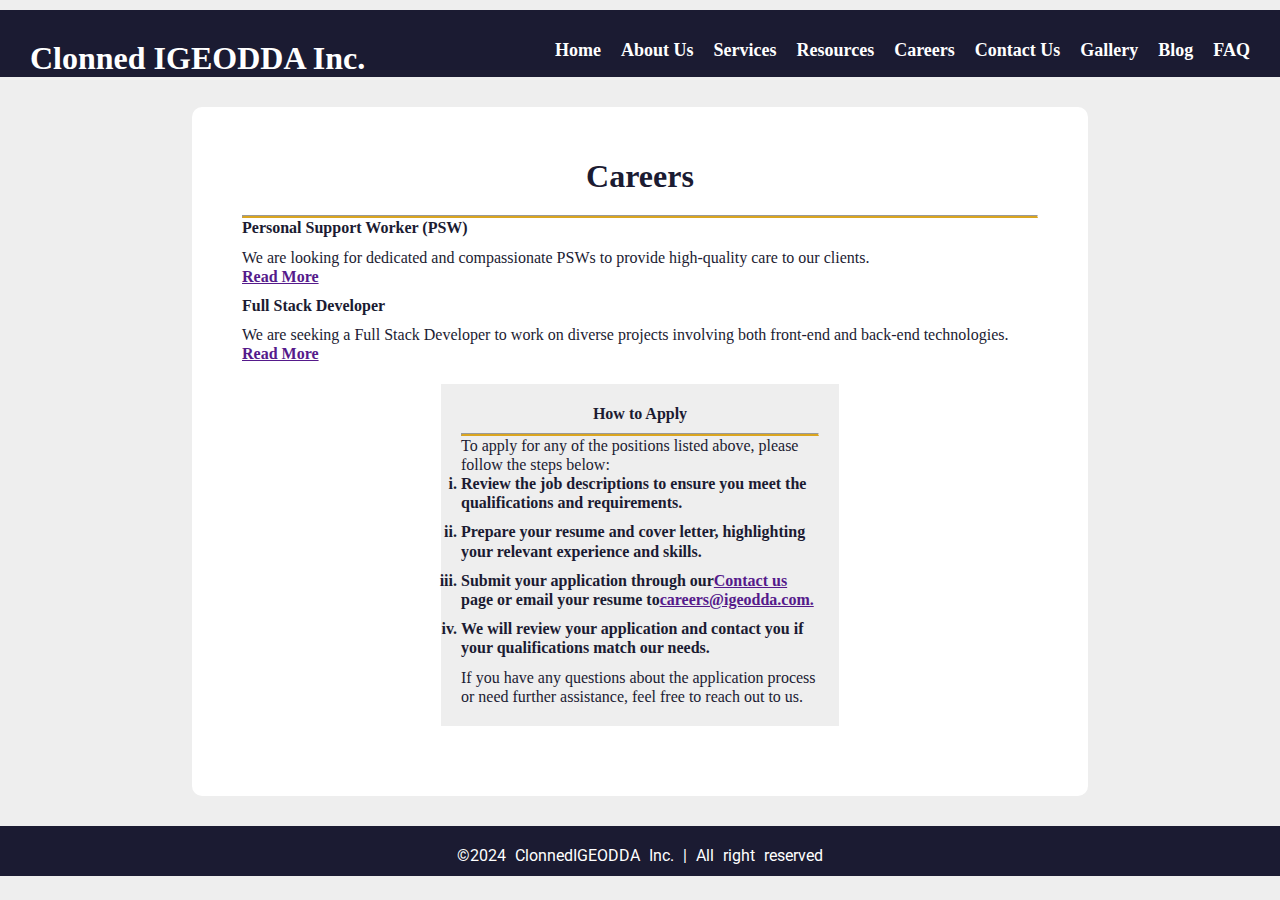
<file: careers.html>
<!DOCTYPE html>
<html lang="en">
<head>
    <meta charset="UTF-8">
    <meta name="viewport" content="width=device-width, initial-scale=1.0">
    <meta name="description" content="Cloned IGEODDA Inc.">
    <link rel="stylesheet" href="styles.css">
    <title>Cloned IGEODDA Inc.</title>
</head>
<body>
<main class="careers">
    <section class="navbar-container">
        <nav class="nav5">
        <h3>Clonned IGEODDA Inc.</h3>
        <ul>
        <li><a href="index.html">Home</a></li>
        <li><a href="about.html" target="_blank">About Us</a></li>
        <li><a href="services.html">Services</a></li>
        <li><a href="careers.html">Resources</a></li>
        <li><a href="">Careers</a></li>
        <li><a href="">Contact Us</a></li>
        <li><a href="">Gallery</a></li>
        <li><a href="">Blog</a></li>
        <li><a href="">FAQ</a></li>
        </ul>
        </nav>
        </section>
<section class="career">
    <h1>Careers</h1>
    <hr/>
<ul>
    <li>Personal Support Worker (PSW)</li>
    <p>We are looking for dedicated and compassionate PSWs to provide high-quality care to our clients.</p>
    <li><a href="">Read More</a></li>

    <li>Full Stack Developer</li>
    <p>We are seeking a Full Stack Developer to work on diverse projects involving both front-end and back-end technologies.</p>
    <li><a href="">Read More</a></li>
</ul>
<section class="apply">
    <h4>How to Apply</h4><hr/>
    <p>To apply for any of the positions listed above, please follow the steps below:</p>
    <ol>
    <li>Review the job descriptions to ensure you meet the qualifications and requirements.</li>
    <li>Prepare your resume and cover letter, highlighting your relevant experience and skills.</li>
    <li>Submit your application through our<a href="">Contact us</a>  page or email your resume to<a href="">careers@igeodda.com.</a></li>
    <li>We will review your application and contact you if your qualifications match our needs.</li>
 
    </ol>
    <p>If you have any questions about the application process or need further assistance, feel free to reach out to us.</p>
</section>
</section>
<section class="footer">
    <p >&copy;2024 ClonnedIGEODDA Inc. | All right reserved</p>
    </section>

</main> 
</body>
</html>
</file>
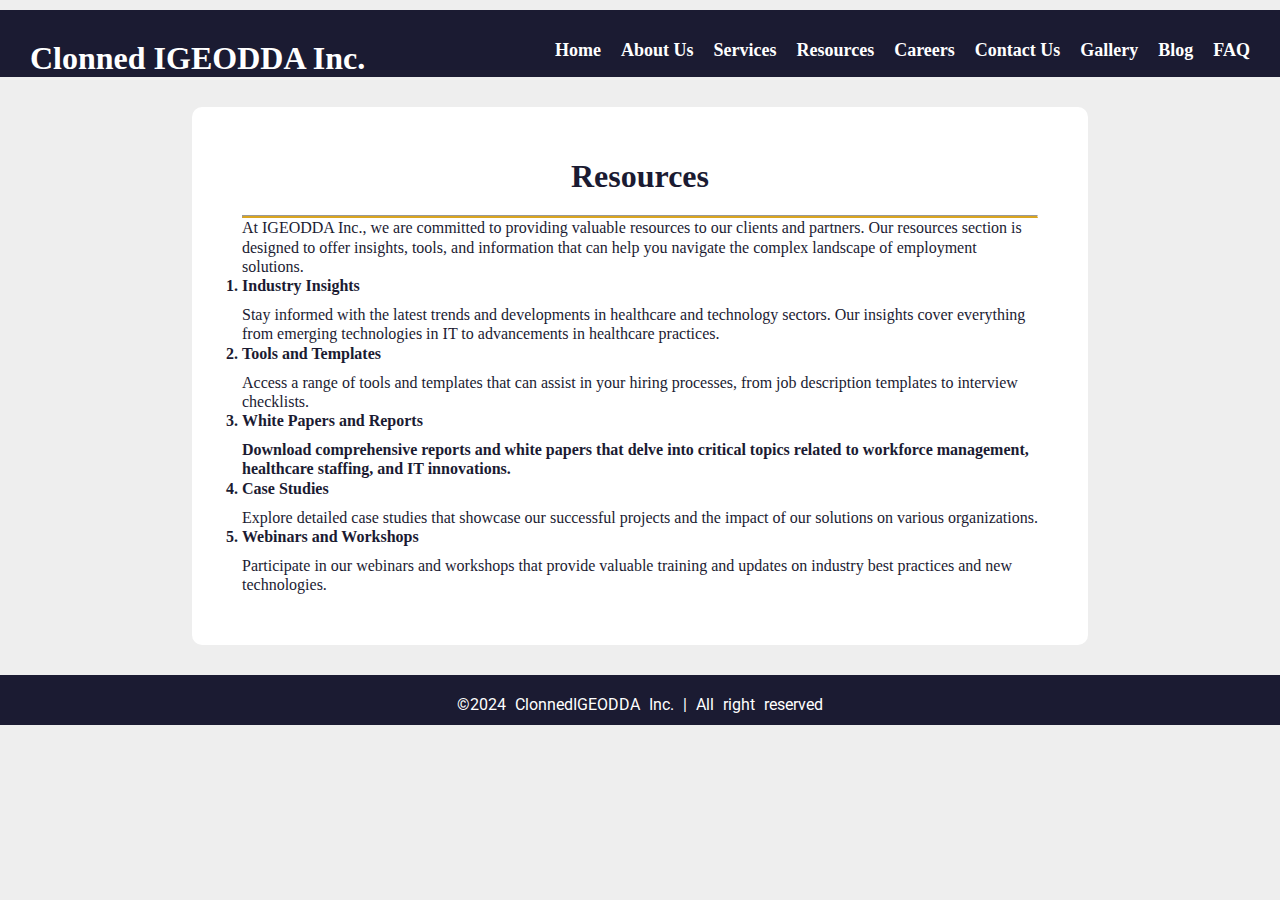
<file: resources.html>
<!DOCTYPE html>
<html lang="en">
<head>
    <meta charset="UTF-8">
    <meta name="viewport" content="width=device-width, initial-scale=1.0">
    <meta name="description" content="Cloned IGEODDA Inc.">
    <link rel="stylesheet" href="styles.css">
    <title>Cloned IGEODDA Inc.</title>
</head>
<body>
    <main class="resources"></main>
    <section class="navbar-container">
        <nav class="nav4">
        <h3>Clonned IGEODDA Inc.</h3>
        <ul>
        <li><a href="index.html">Home</a></li>
        <li><a href="about.html" target="_blank">About Us</a></li>
        <li><a href="services.html">Services</a></li>
        <li><a href="careers.html">Resources</a></li>
        <li><a href="careers.html">Careers</a></li>
        <li><a href="">Contact Us</a></li>
        <li><a href="">Gallery</a></li>
        <li><a href="">Blog</a></li>
        <li><a href="">FAQ</a></li>
        </ul>
        </nav>
        </section>
<section class="resources1">
<h1>Resources</h1><hr/>
<p>At IGEODDA Inc., we are committed to providing valuable resources to our clients and partners. Our resources section is designed to offer insights, tools, and information that can help you navigate the complex landscape of employment solutions.</p>
<ol>
    <li>
        Industry Insights
    </li>
    <p>Stay informed with the latest trends and developments in healthcare and technology sectors. Our insights cover everything from emerging technologies in IT to advancements in healthcare practices.</p>
    <li> Tools and Templates</li>
    <p>Access a range of tools and templates that can assist in your hiring processes, from job description templates to interview checklists.</p>
    <li>White Papers and Reports</li>
    <strong>Download comprehensive reports and white papers that delve into critical topics related to workforce management, healthcare staffing, and IT innovations.</strong>
    <li>Case Studies</li>
    <p>Explore detailed case studies that showcase our successful projects and the impact of our solutions on various organizations.</p>
    <li> Webinars and Workshops</li>
    <p>Participate in our webinars and workshops that provide valuable training and updates on industry best practices and new technologies.</p>
</ol>
</section>
<section class="footer">
    <p >&copy;2024 ClonnedIGEODDA Inc. | All right reserved</p>
    </section>
</body>
</html>
</file>
<file: styles.css>
@import url('https://fonts.googleapis.com/css2?family=Poppins:ital,wght@0,100;0,200;0,300;0,400;0,500;0,600;0,700;0,800;0,900;1,100;1,200;1,300;1,400;1,500;1,600;1,700;1,800;1,900&family=Roboto:ital,wght@0,100;0,300;0,400;0,500;0,700;0,900;1,100;1,300;1,400;1,500;1,700;1,900&display=swap');

*{
    margin: 0;
    padding: 0;
    box-sizing: border-box;
}

body{
    background-color: #eee;
}

/* Begining of  Home Section styling */
.Home .navbar-container{
     background-color: #1b1b32;
     width:100%;
     height: 450px;
     color: #eee;
     cursor: pointer;
}
.Home .nav1{
    display: flex;
    flex-direction: row;
    justify-content: space-between;
    margin-left: 30px;
    margin-right: 30px;
    padding-top: 30px;
}
.Home .nav1 h3{
  font-size: max(2.5vw, 18px);
}
.Home .nav1 ul{
    display: flex;
   
    flex-direction: row;
}
.Home .nav1 ul .active{
    visibility: visible;
}
.fa:hover{
    color: tomato;
}
.fa{
    visibility: hidden;
}

/* @media ( max-width:600px) {
   
    }
   .Home .nav1 ul{
    display: none
    
    }
    .Home .nav1 ul.active{
        display: flex;
        flex-direction: column;
    }
    
    .fa{
        visibility: visible;
    }

}
 */
.Home .nav1 li{
    list-style: none;
    padding-left: 20px;
}
.Home .nav1 a{
    text-decoration: none;
    color: inherit;
    font-weight: bold;
    font-size: max(1vw,18px);
}

.Home .nav1 a:hover{
    color: tomato;
}
.Home .nav1 a:active{
    color:#780000;
    padding-bottom: 5px;
    border-bottom: 2px solid white;
}
.Home .home-desc{
 
    width: 80%;
    height: 150px;
    margin: 50px auto;
    border-radius: 8px;
    display: flex;
    flex-direction: row;
    
}
.Home .home-desc img{
    object-fit: cover;
    width: 300px;
    height: 300px;
    
}
.home-desc .welcome{
    line-height: 2.5;
    margin-top: 80px;
    margin-left: 50px;
}
.Home .welcome h3{
    color: goldenrod;
    font-size: max(1.7vw,15px);
}
.Home .welcome p{
    color:goldenrod;
    font-size: max(1.4vw, 13px);
}

.Services{
background-color: #ddd;
margin-top: 70px;
display: flex;
justify-content: center;
margin-left: -100px;
line-height: 2;
font-family: 'Roboto','sans-serif';
font-weight: 400;
margin-bottom: 20px;
}
.Services p{
    width: 600px;
    word-spacing: 3px;
  
}

.Services a{
    text-decoration: none;
    background-color: navy;
    color: #eee;
    width: 200px;
    height: 100px;
    padding: 10px;
}
.Services a:hover{
    color: tomato;
}

.movingbox1{
    display: flex;
    flex-direction: row;
    margin-left: 100px;
    background-color: #dcd;
    width: 800px;
    animation: slideRight infinite alternate 5s ease;
}

.movingbox1 img{
    width: 300px;
    height: 300px;
    margin-right: 100px;
}
.health-content{
    width: 400px;
    margin-top: 100px;
    line-height: 1.2;
    word-spacing: 1.5px;
}

.movingbox2{
    display: flex;
    flex-direction: row;
    position: relative;
    left: 20%;
    background-color: #dcd;
    width: 800px;
margin-top: 20px;

}

.movingbox2 img{
    width: 300px;
    height: 300px;
    margin-right: 100px;
}
.IT-content{
    width: 400px;
    margin-top: 100px;
    line-height: 1.2;
    word-spacing: 1.5px;
}

.movingbox3{
    display: flex;
    flex-direction: row;
    margin-left: 100px;
    background-color: #dcd;
    width: 800px;
    animation: slideRight infinite alternate 5s ease;
}

.movingbox3 img{
    width: 300px;
    height: 300px;
    margin-right: 100px;
}
.comprehensive-content{
    width: 400px;
    margin-top: 100px;
    line-height: 1.2;
    word-spacing: 1.5px;
}
.footer{
    background-color: #1b1b32;
    margin-top: 20px;
    height: 50px;
    color: white;
}
.footer p{
display: flex;
justify-content: center;
padding: 20px;
font-family: 'Roboto', 'sans-serif';
font-weight: normal;
word-spacing: 5px;
}
@keyframes slideRight {
    from{
transform: translateX(-100px);
    }
    to{
        transform: translateX(500px);
    }
}

/* End of  Home Section styling */



/* Begining of  About Section styling */
.navbar-container{
    background-color:#8d99ae;
    width:100%;
   height: auto;
    color: black;
    cursor: pointer;
    margin-top: 10px;
}
.nav{
   display: flex;
   flex-direction: row;
   justify-content: space-between;
   margin-left: 30px;
   margin-right: 30px;
   padding-top: 30px;
  
}
.nav h3{
 font-size: max(2.5vw, 18px);
}
.nav ul{
   display: flex;
  
   flex-direction: row;
}
.nav li{
   list-style: none;
   padding-left: 20px;
}
.nav a{
   text-decoration: none;
   color: inherit;
   font-weight: bold;
   font-size: max(1vw,18px);
}


.nav a:hover{
   color:red;
   width: 150px;
   height: 120px;
   padding: 10px;
   border-radius: 5px;
   background-color: white;
}
.nav a:active{
   color:#780000;
   padding-bottom: 5px;
   border-bottom: 2px solid white;
}

 
 
.overview{
    display: flex;
    flex-direction: row;
    margin-top: 50px;
    margin-left: 20px;
}
.overview h1{
 font-size: max(2vw, 18px); 
}
.overview hr{
    border-bottom: 2px solid purple;
    margin-bottom: 20px;
}
.overview img{
margin-left: 70px;
}
.overview .overview-content{
   
width: 500px;
line-height: 2;
word-spacing: 2px;
font-size: (1.8vw,18px);
background-color: #ddd;
padding: 50px;

}

.founders{
    margin-top: 30px;
}
.founders h1{
    text-align: center;
   
}
.founders img{
    width: 150px;
    height: 150px;
    position: relative;
    left: 45%;
}

.founders hr{
    border-bottom: 2px solid purple;
    margin-bottom: 20px;
}
.founders .contents{
    display: flex;
    flex-direction: row;
}
.founders .contents div{
    width: 600px;
    padding: 20px;
    margin-left: 100px;
    margin-right: 50px;
    background-color: #dcd;
    line-height: 1.5;
}
.contact{
    margin-top: 30px;
}
.contact hr{
    border-bottom: 2px solid purple;
    margin-bottom: 20px;
    
}
.contact h1{
    text-align: center;
}
.contact p{
    text-align: center;
}

/* End of styyling about page */

/* Begining of styling services */

.services .navbar-container{
    background-color: #003566;
    width:100%;
    height: 450px;
    color: #eee;
    cursor: pointer;
}
.services .nav3{
   display: flex;
   flex-direction: row;
   justify-content: space-between;
   margin-left: 30px;
   margin-right: 30px;
   padding-top: 30px;
}
.services .nav3 h3{
 font-size: max(2.5vw, 18px);
}
.services .nav3 ul{
   display: flex;
  
   flex-direction: row;
}
.services .nav3 li{
   list-style: none;
   padding-left: 20px;
}
.services .nav3 a{
   text-decoration: none;
   color: inherit;
   font-weight: bold;
   font-size: max(1vw,18px);
}

.services .nav3 a:hover{
   color: tomato;
}
.services .nav3 a:active{
   color:#780000;
   padding-bottom: 5px;
   border-bottom: 2px solid white;
}
.home-desc{

   width: 80%;
   height: 150px;
   margin: 50px auto;
   border-radius: 8px;
   display: flex;
   flex-direction: row;
   
}
.services .home-desc img{
   object-fit: cover;
   width: 300px;
   height: 300px;
   border-radius: 50%;
   
}
.home-desc .welcome{
   line-height: 2.5;
   margin-top: 80px;
   margin-left: 50px;
}
.welcome h3{
   color: tomato;
   font-size: max(1.7vw,15px);
}
.welcome p{
   color:tomato;
   font-size: max(1.4vw, 13px);
}

.services .more{
    margin-top: 30px;
    background-color: #ddd;
    line-height: 1.5;
    word-spacing: 2px;
    padding: 30px;
}
.services .more h1{
    text-align: center;
}
.Excellence{
    margin-top: 30px;
    background-color: #ddd;
    padding-left: 20px;
}
.Excellence h1{
    text-align: center;
    margin-bottom: 20px;
}
.Excellence ul{
    background-color: #dcd;
    display: flex;
    flex-direction: row;
    line-height: 1.2;
    margin-left: 100px;
}

.Excellence li{
    width: 300px;
    padding-left: 50px;
    border: 1px solid black;
    list-style: none;

}
.Excellence li p{
    font-weight: bold;
    list-style: disc;
}

.Excellence{
    margin-top: 30px;
    background-color: #ddd;
    padding-left: 20px;
}
.Excellence h1{
    text-align: center;
    margin-bottom: 20px;
}
.Excellence ul{
    background-color: #dcd;
    display: flex;
    flex-direction: row;
    line-height: 1.2;
    margin-left: 100px;
}

.Excellence li{
    width: 300px;
    padding-left: 50px;
    border: 1px solid black;
    list-style: none;

}
.Excellence li p{
    font-weight: bold;
    list-style: disc;
}

.Excellence{
    margin-top: 30px;
    background-color: #ddd;
    padding-left: 20px;
}
.Excellence h1{
    text-align: center;
    margin-bottom: 20px;
}
.Excellence ul{
    background-color: #dcd;
    display: flex;
    flex-direction: row;
    line-height: 1.2;
    margin-left: 100px;
}

.Excellence li{
    width: 300px;
    padding-left: 50px;
    border: 1px solid black;
    list-style: none;

}
.Excellence li p{
    font-weight: bold;
    list-style: disc;
}

.Excellence{
    margin-top: 30px;
    background-color: #ddd;
    padding-left: 20px;
}
.Excellence h1{
    text-align: center;
    margin-bottom: 20px;
}
.Excellence ul{
    background-color: #dcd;
    display: flex;
    flex-direction: row;
    line-height: 1.2;
    margin-left: 100px;
}

.Excellence li{
    width: 300px;
    padding-left: 50px;
    border: 1px solid black;
    list-style: none;

}
.Excellence li p{
    font-weight: bold;
    list-style: disc;
}


.Excellence{
    margin-top: 30px;
    background-color: #ddd;
    padding-left: 20px;
}
.Excellence h1{
    text-align: center;
    margin-bottom: 20px;
}
.Excellence ul{
    background-color: #dcd;
    display: flex;
    flex-direction: row;
    line-height: 1.2;
    margin-left: 100px;
}

.Excellence li{
    width: 300px;
    padding-left: 50px;
    border: 1px solid black;
    list-style: none;

}
.Excellence li p{
    font-weight: bold;
    list-style: disc;
}

.Excellence{
    margin-top: 30px;
    background-color: #ddd;
    padding-left: 20px;
}
.Excellence h1{
    text-align: center;
    margin-bottom: 20px;
}
.Excellence ul{
    background-color: #dcd;
    display: flex;
    flex-direction: row;
    line-height: 1.2;
    margin-left: 100px;
}

.Excellence li{
    width: 300px;
    padding-left: 50px;
    border: 1px solid black;
    list-style: none;

}
.Excellence li p{
    font-weight: bold;
    list-style: disc;
}

.Excellence{
    margin-top: 30px;
    background-color: #ddd;
    padding-left: 20px;
}
.Excellence h1{
    text-align: center;
    margin-bottom: 20px;
}
.Excellence ul{
    background-color: #dcd;
    display: flex;
    flex-direction: row;
    line-height: 1.2;
    margin-left: 100px;
}

.Excellence li{
    width: 300px;
    padding-left: 50px;
    border: 1px solid black;
    list-style: none;

}
.Excellence li p{
    font-weight: bold;
    list-style: disc;
}

.IT-Solutions{
    margin-top: 30px;
    background-color: #ddd;
    padding-left: 20px;
}
.IT-Solutions h1{
    text-align: center;
    margin-bottom: 20px;
}
.IT-Solutions ul{
    background-color: #dcd;
    display: flex;
    flex-direction: row;
    line-height: 1.2;
    margin-left: 100px;
}

.IT-Solutions li{
    width: 300px;
    padding-left: 50px;
    border: 1px solid black;
    list-style: none;

}
.IT-Solutions li p{
    font-weight: bold;
    list-style: disc;
}

/* Begining of resources */
.navbar-container{
    background-color:#000;
    width:100%;
   height: auto;
    color: white;
    cursor: pointer;
    margin-top: 10px;
}
.nav4{
   display: flex;
   flex-direction: row;
   justify-content: space-between;
   margin-left: 30px;
   margin-right: 30px;
   padding-top: 30px;
  
}
.nav4 h3{
 font-size: max(2.5vw, 18px);
}
.nav4 ul{
   display: flex;
  
   flex-direction: row;
}
.nav4 li{
   list-style: none;
   padding-left: 20px;
}
.nav4 a{
   text-decoration: none;
   color: inherit;
   font-weight: bold;
   font-size: max(1vw,18px);
}


.nav4 a:hover{
   color:red;
   width: 150px;
   height: 120px;
   padding: 10px;
   border-radius: 5px;
   background-color: white;
}
.nav4 a:active{
   color:#780000;
   padding-bottom: 5px;
   border-bottom: 2px solid white;
}

/* Styling of resources */
.resources1{
    background-color: white;
    width: 70%;
    border-radius: 10px;
    color: #1b1b32;
    margin: 30px auto;
    padding: 50px;
    line-height: 1.2;
}

.resources1 h1{
    text-align: center;
    margin-bottom: 20px;
}
.resources1 hr{
    border-bottom: 2px solid goldenrod;
}
.resources1 li{
    font-weight: bold;
    margin-bottom: 10px;
}

/* beginning of careers */
.navbar-container{
    background-color:#1b1b32;
    width:100%;
   height: auto;
    color: white;
    cursor: pointer;
    margin-top: 10px;
}
.nav5{
   display: flex;
   flex-direction: row;
   justify-content: space-between;
   margin-left: 30px;
   margin-right: 30px;
   padding-top: 30px;
  
}
.nav5 h3{
 font-size: max(2.5vw, 18px);
}
.nav5 ul{
   display: flex;
  
   flex-direction: row;
}
.nav5 li{
   list-style: none;
   padding-left: 20px;
}
.nav5 a{
   text-decoration: none;
   color: inherit;
   font-weight: bold;
   font-size: max(1vw,18px);
}


.nav5 a:hover{
   color:red;
   width: 150px;
   height: 120px;
   padding: 10px;
   border-radius: 5px;
   background-color: white;
}
.nav5 a:active{
   color:#780000;
   padding-bottom: 5px;
   border-bottom: 2px solid white;
}

.career{
    background-color: white;
    width: 70%;
    border-radius: 10px;
    color: #1b1b32;
    margin: 30px auto;
    padding: 50px;
    line-height: 1.2;
}

.career h1{
    text-align: center;
    margin-bottom: 20px;
}
.career hr{
    border-bottom: 2px solid goldenrod;
}
.career li{
    font-weight: bold;
    margin-bottom: 10px;
    list-style: none;
}

.apply{
    width: 50%;
    background-color: #eee;
    margin: 20px auto;
    padding: 20px;
}
.apply h4{
    text-align: center;
    margin-bottom: 10px;
}
.apply hr{
    text-align: center;
    border-bottom: 2 px solid goldenrod;
}
.apply li{
    list-style:lower-roman;
}


/* Beginning of responsiveness */
</file>
